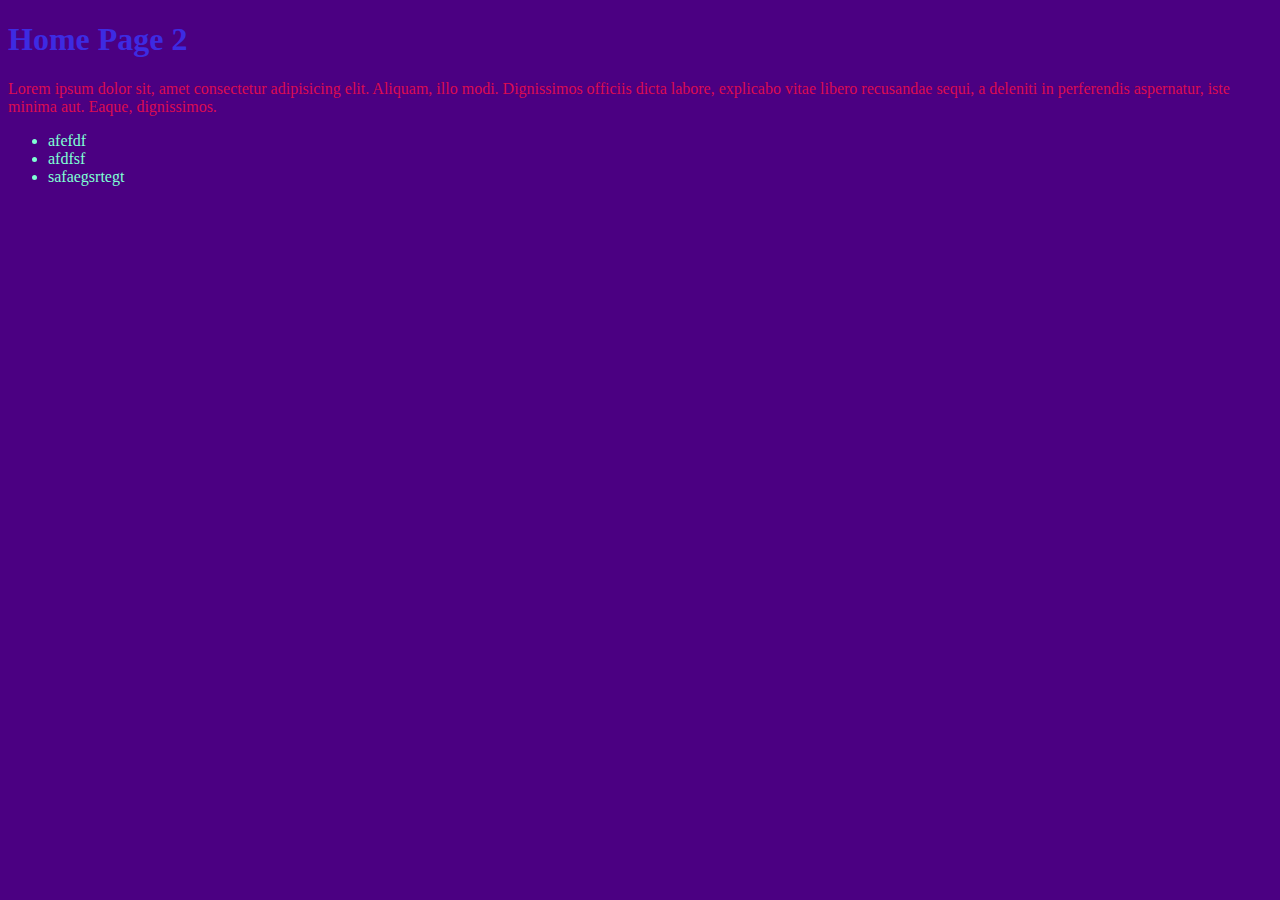
<file: index.html>
<!DOCTYPE html>
<html lang="en">
<head>
    <meta charset="UTF-8">
    <meta http-equiv="X-UA-Compatible" content="IE=edge">
    <meta name="viewport" content="width=device-width, initial-scale=1.0">
    <link rel="stylesheet" href="css/style.css">
    <title>Home Page</title>
</head>
<body>
    <h1>Home Page 2</h1>
    <p>
        Lorem ipsum dolor sit, amet consectetur adipisicing elit. Aliquam, illo modi. Dignissimos officiis dicta labore, explicabo vitae libero recusandae sequi, a deleniti in perferendis aspernatur, iste minima aut. Eaque, dignissimos.
    </p>
    <ul>
        <li>afefdf</li>
        <li>afdfsf</li>
        <li>safaegsrtegt</li>
    </ul>

</body>
</html>
</file>
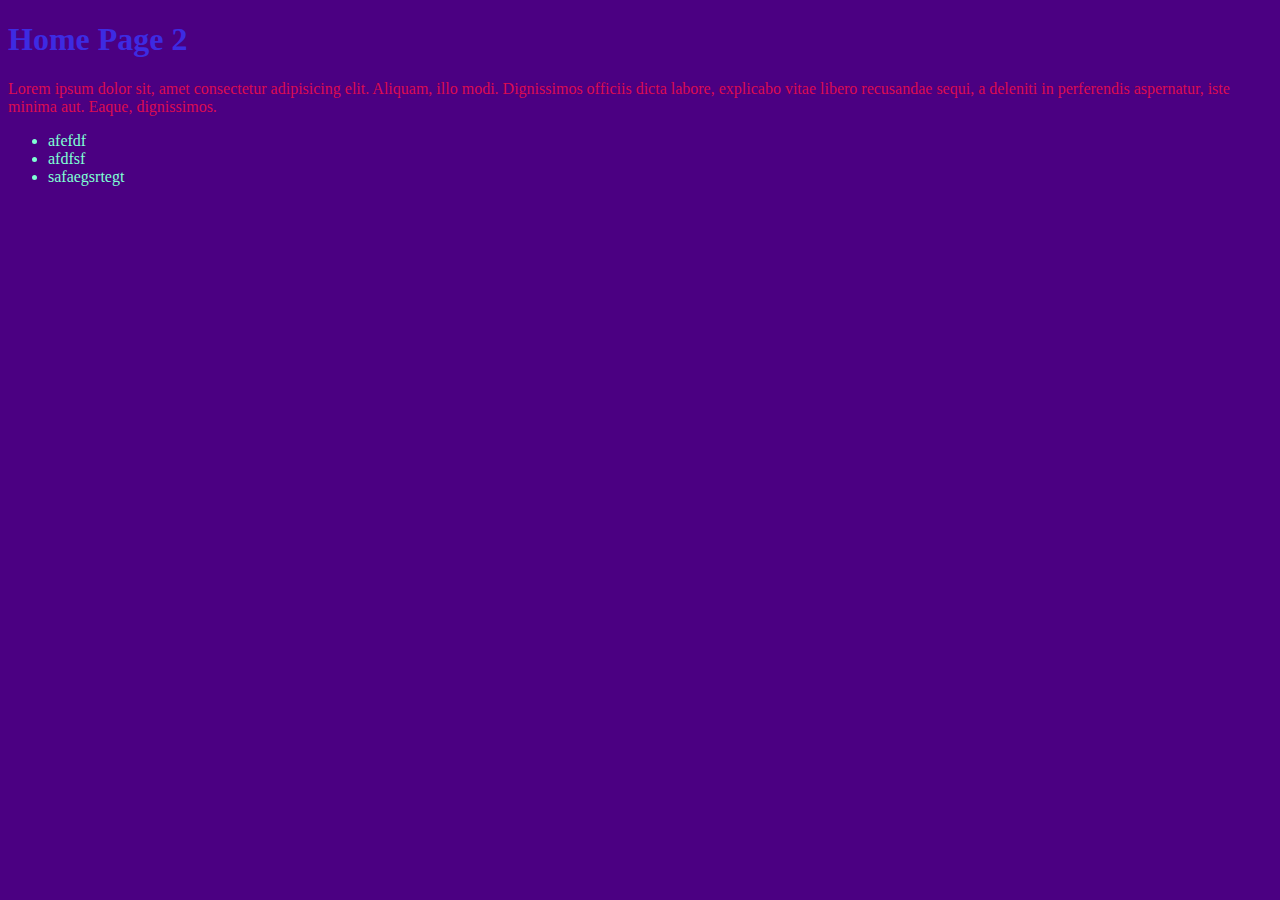
<file: iindex.html>
<!DOCTYPE html>
<html lang="en">
<head>
    <meta charset="UTF-8">
    <meta http-equiv="X-UA-Compatible" content="IE=edge">
    <meta name="viewport" content="width=device-width, initial-scale=1.0">
    <link rel="stylesheet" href="css/style.css">
    <title>Home Page</title>
</head>
<body>
    <h1>Home Page 2</h1>
    <p>
        Lorem ipsum dolor sit, amet consectetur adipisicing elit. Aliquam, illo modi. Dignissimos officiis dicta labore, explicabo vitae libero recusandae sequi, a deleniti in perferendis aspernatur, iste minima aut. Eaque, dignissimos.
    </p>
    <ul>
        <li>afefdf</li>
        <li>afdfsf</li>
        <li>safaegsrtegt</li>
    </ul>
</body>
</html>
</file>
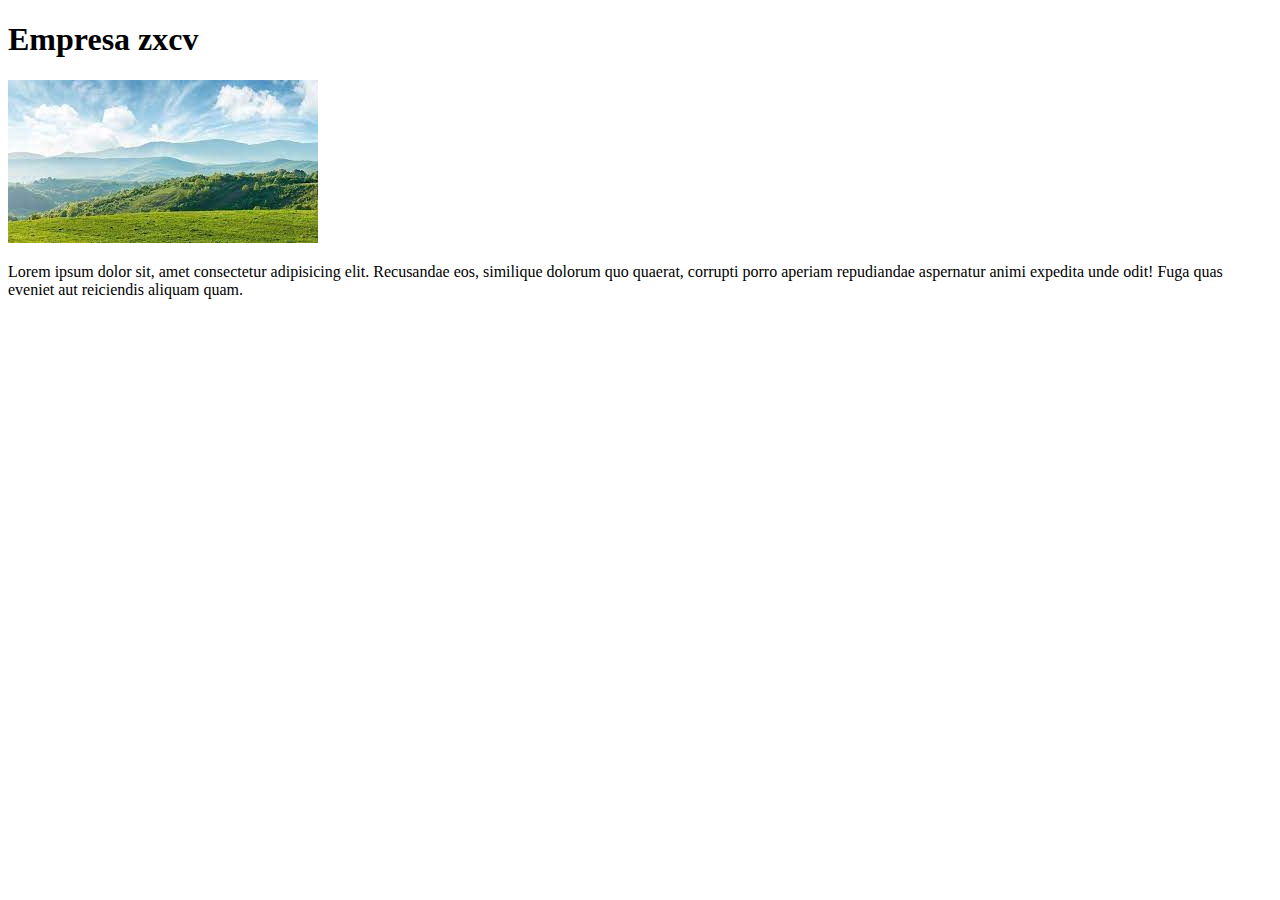
<file: sobre.html>
<!DOCTYPE html>
<html lang="en">
<head>
    <meta charset="UTF-8">
    <meta http-equiv="X-UA-Compatible" content="IE=edge">
    <meta name="viewport" content="width=device-width, initial-scale=1.0">
    <title>Document</title>
</head>
<body>
    <h1>
        Empresa zxcv
    </h1>
    <img src="img/índice.jpeg" alt="imagem de um campo com um céu azul e montanhas no fundo">
    <p>
        Lorem ipsum dolor sit, amet consectetur adipisicing elit. Recusandae eos, similique dolorum quo quaerat, corrupti porro aperiam repudiandae aspernatur animi expedita unde odit! Fuga quas eveniet aut reiciendis aliquam quam.
    </p>
</body>
</html>
</file>
<file: css/style.css>
body {
    background-color: indigo;
}

h1 {
    color: rgb(61, 43, 226);
}

p {
    color: rgb(219, 12, 81);
}

li {
    color: aquamarine;
}
</file>
